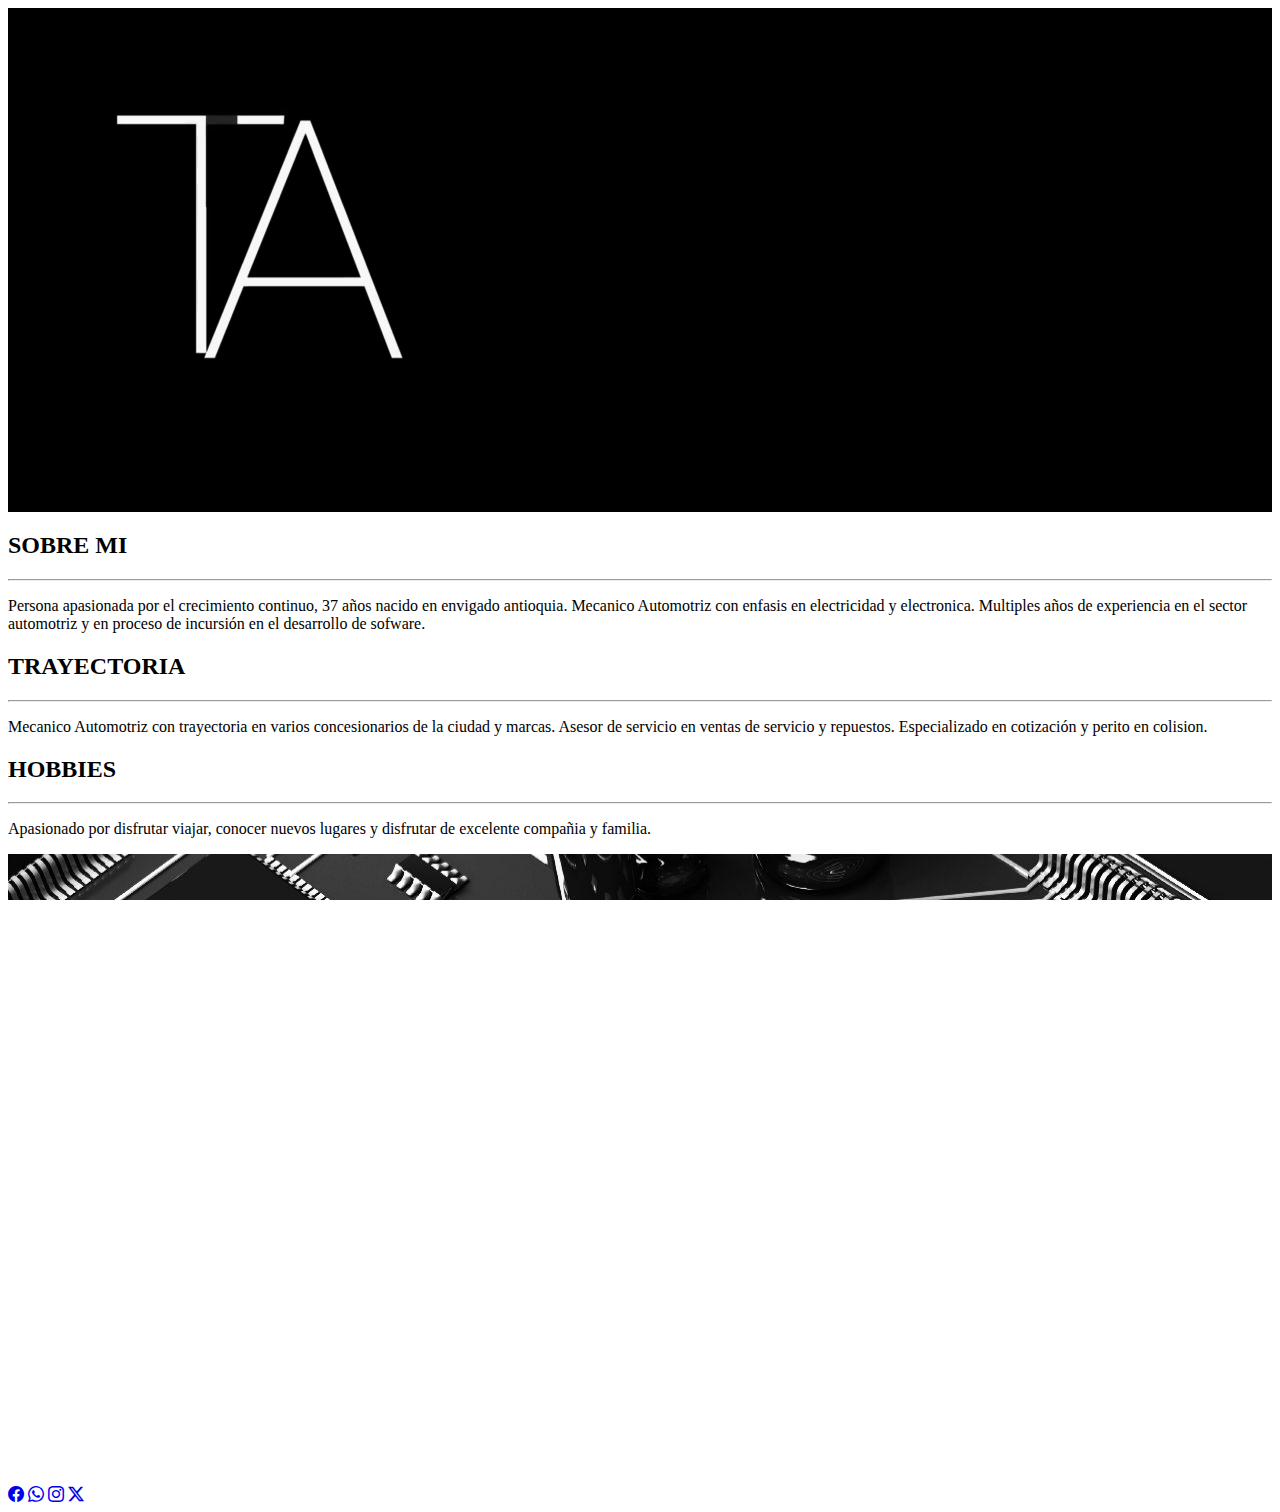
<file: index.html>
<!DOCTYPE html>
<html lang="en">
  <head>
    <title>TOMAS AGUDELO</title>
    <meta charset="UTF-8" />
    <meta name="viewport" content="width=device-width, initial-scale=1.0" />
    <link
      href="https://cdn.jsdelivr.net/npm/bootstrap@5.3.2/dist/css/bootstrap.min.css"
      rel="stylesheet"
      integrity="sha384-T3c6CoIi6uLrA9TneNEoa7RxnatzjcDSCmG1MXxSR1GAsXEV/Dwwykc2MPK8M2HN"
      crossorigin="anonymous"/>
      <link rel="stylesheet" href="./ASSETS/styles/estilos.css">
      <link rel="stylesheet" href="https://cdn.jsdelivr.net/npm/bootstrap-icons@1.11.3/font/bootstrap-icons.min.css">
      
    
     
  </head>
    <body>

    <header class="fondoBanner">
      <video src="./ASSETS/img/video tomas.mp4" muted loop autoplay></video>
    </header>
    <main>
      <section class="container-fluid">
        <div class="row my-5 text-center justify-content-center">
          <div class="col-4">
            <h2>SOBRE MI</h2>
            <hr>
            <p>Persona apasionada por el crecimiento continuo, 37 años nacido en envigado antioquia. Mecanico Automotriz con enfasis en electricidad y electronica. Multiples años de experiencia en el sector automotriz y en proceso de incursión en el desarrollo de sofware. </p>
          </div>
          <div class="col-4">
            <h2>TRAYECTORIA</h2>
            <hr>
            <p>Mecanico Automotriz con trayectoria en varios concesionarios de la ciudad y marcas. Asesor de servicio en ventas de servicio y repuestos. Especializado en cotización y perito en colision.</p>
          </div>
          <div class="col-4">
            <h2>HOBBIES</h2>
            <hr>
            <p>Apasionado por disfrutar viajar, conocer nuevos lugares y disfrutar de excelente compañia y familia.</p>
          </div>
        </div>
      </section>
      <section class="banner">

      </section>
      <section type="button bootstrap-icons" class="container-fluid my-5">
        <div class="row container-fluid justify-content-center">        
          <div class="col-8 text-center">
            <a href="http://www.google.com" target="_blank">
              <i class="bi bi-facebook fs-1 text-dark ms-3"></i></a>
              <a href="http://web.whatsapp.com/"target="_blank">
              <i class="bi bi-whatsapp fs-1 text-dark ms-3"></i></a>
              <a href="http://www.instagram.com/"target="_blank">
              <i class="bi bi-instagram fs-1 text-dark ms-3"target="_blank"></i></a>
              <a href="http://twitter.com/?lang=es" target="_blank">
              <i class="bi bi-twitter-x fs-1 text-dark ms-3"></i>  </a> 
          </div>

      </section>
      
    </main>
    <footer>

    </footer>
    
    <script src="https://cdn.jsdelivr.net/npm/bootstrap@5.3.2/dist/js/bootstrap.bundle.min.js" integrity="sha384-C6RzsynM9kWDrMNeT87bh95OGNyZPhcTNXj1NW7RuBCsyN/o0jlpcV8Qyq46cDfL" crossorigin="anonymous"></script>
  </body>
</html>
</file>
<file: ASSETS/styles/estilos.css>
.fondoBanner{
   background-color: black;
  
}

.navbar {
   display: flex;
   justify-content:space-between;
}

.brand span {
   color:green;


}

.menu a {
   color: #fff;
}

.banner{
   background-image: url("../img/banner.jpg");
   padding: 25%;
   background-attachment: fixed;
}
@import url("https://cdn.jsdelivr.net/npm/bootstrap-icons@1.11.3/font/bootstrap-icons.min.css");
</file>
